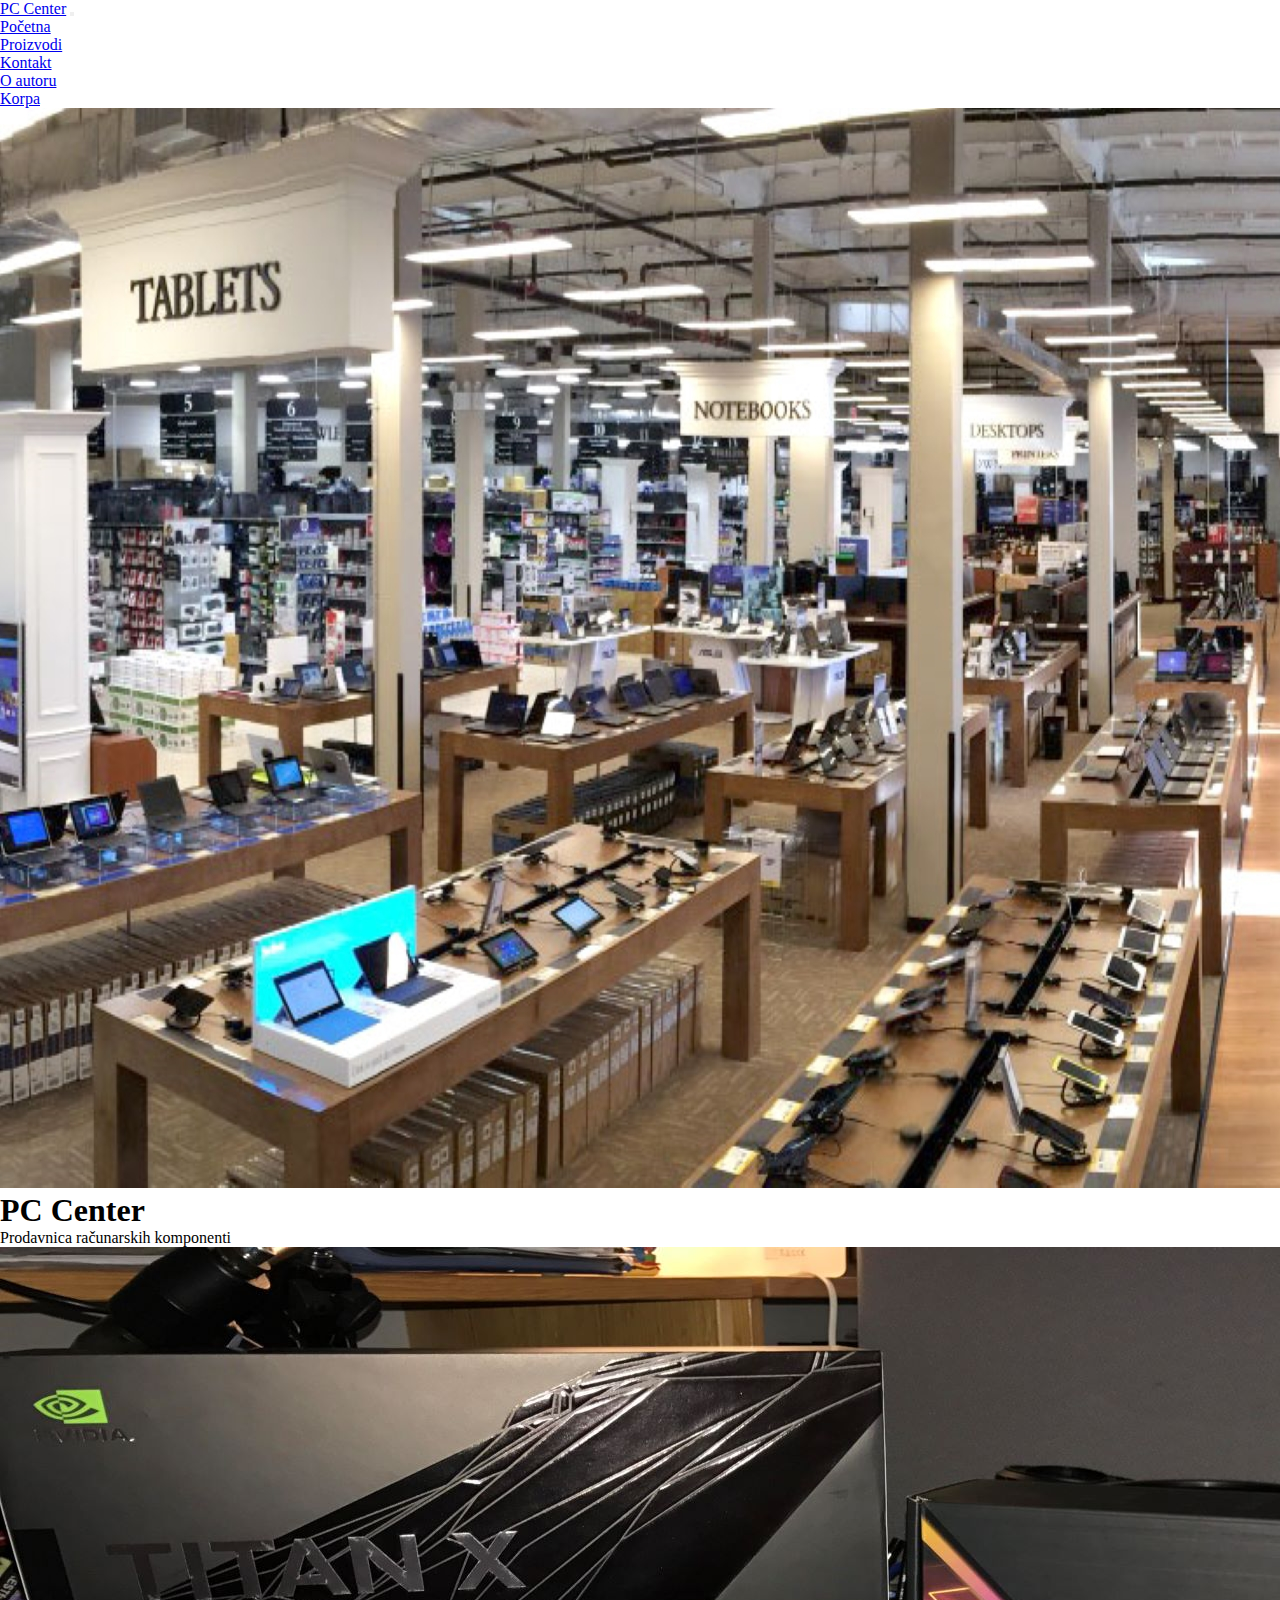
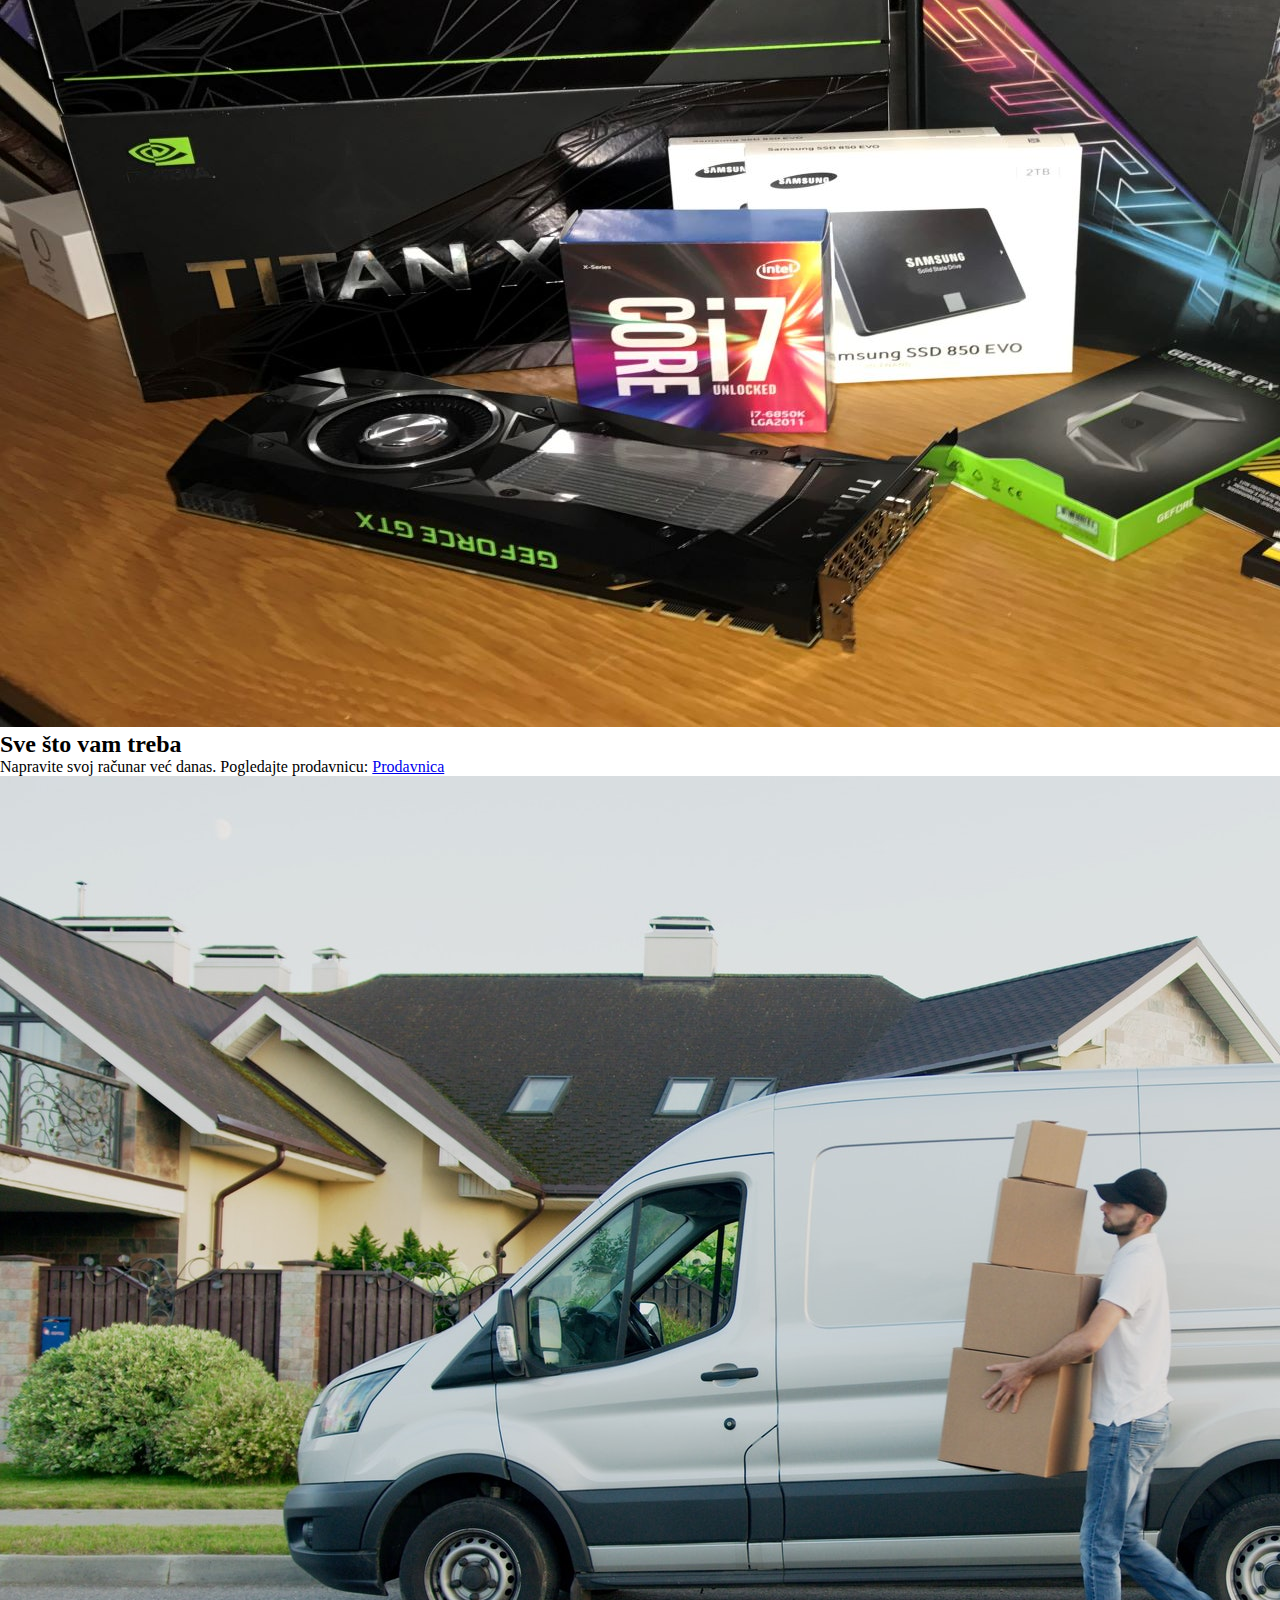
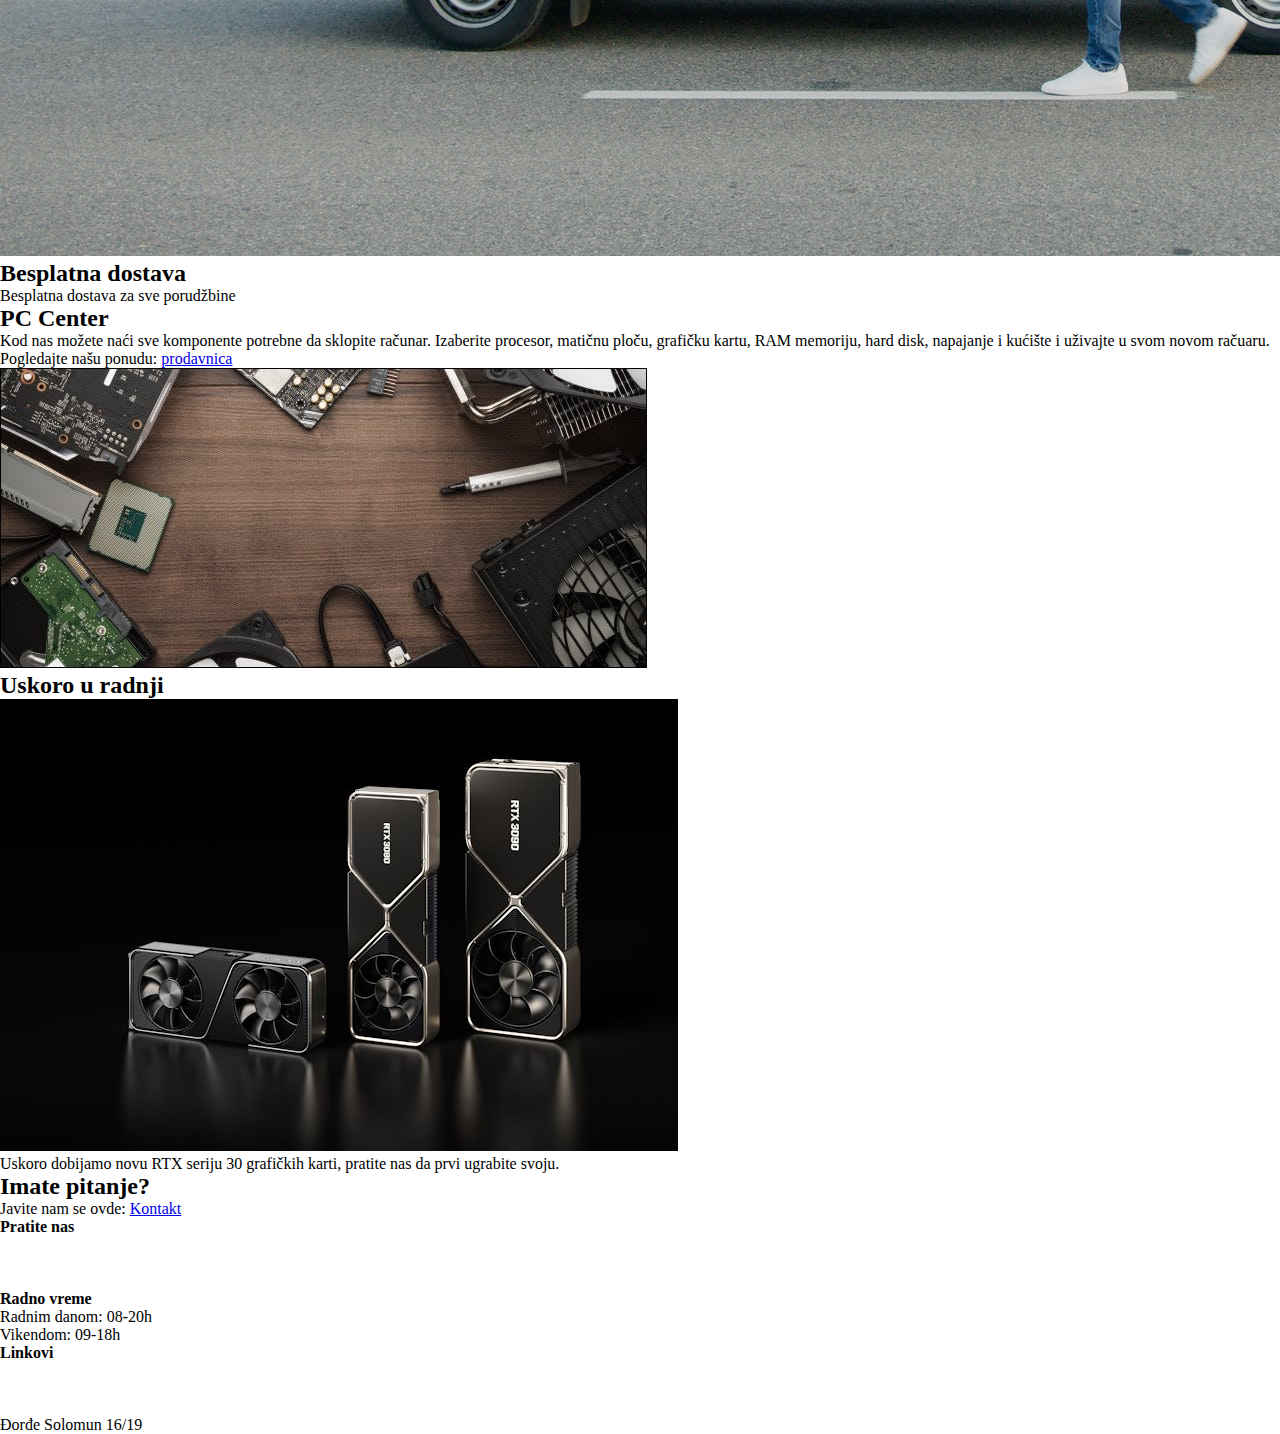
<file: index.html>
<!DOCTYPE html>
<html lang="sr-Latn-CS">
<head>
    <meta charset="UTF-8">
    <meta http-equiv="X-UA-Compatible" content="IE=edge">
    <meta name="viewport" content="width=device-width, initial-scale=1.0">
    <meta name="keywords" content="računar,komponente,pc,center,prodavnica">
    <meta name="description" content="PC Center prodavnica računarskih komponenti. Nađite sve što vam treba da napravite novi ili nadogradite stari računar najkvalitetnijim komponentama po povoljnim cenama.">
    <meta name="author" content="Djordje Solomun">
    <link rel="shortcut icon" href="favicon.ico" type="image/x-icon">
    <link rel="stylesheet" href="https://cdnjs.cloudflare.com/ajax/libs/font-awesome/5.15.2/css/all.min.css" integrity="sha512-HK5fgLBL+xu6dm/Ii3z4xhlSUyZgTT9tuc/hSrtw6uzJOvgRr2a9jyxxT1ely+B+xFAmJKVSTbpM/CuL7qxO8w==" crossorigin="anonymous" />
    <link rel="stylesheet" href="https://cdn.jsdelivr.net/npm/bootstrap@4.5.3/dist/css/bootstrap.min.css" integrity="sha384-TX8t27EcRE3e/ihU7zmQxVncDAy5uIKz4rEkgIXeMed4M0jlfIDPvg6uqKI2xXr2" crossorigin="anonymous">
    <link rel="stylesheet" href="assets/css/style.min.css">
    <title>PC Center | Početna</title>
</head>
<body class="bg-light">
  <nav class="navbar sticky-top navbar-expand-lg navbar-dark bg-dark" id="navigation">
            
  </nav>
  <div class="container mt-3">
    <div id="carouselExampleFade" class="carousel slide carousel-fade" data-ride="carousel">
      <div class="carousel-inner rounded">
        <div class="carousel-item active" data-interval="3000">
          <img src="assets/img/store.jpg" class="d-block w-100" alt="Prodavnica">
          <div class="carousel-caption rounded d-none d-md-block text-body">
            <h1>PC Center</h1>
            <p>Prodavnica računarskih komponenti</p>
          </div>
        </div>
        <div class="carousel-item" data-interval="3000">
          <img src="assets/img/build.jpg" class="d-block w-100" alt="Računarske komponente">
          <div class="carousel-caption rounded d-none d-md-block text-body">
            <h2>Sve što vam treba</h2>
            <p>Napravite svoj računar već danas. Pogledajte prodavnicu: <a href="proizvodi.html" class="btn btn-secondary">Prodavnica</a></p>
          </div>
        </div>
        <div class="carousel-item" data-interval="3000">
          <img src="assets/img/delivery.jpg" class="d-block w-100" alt="Dostava">
          <div class="carousel-caption rounded d-none d-md-block text-body">
            <h2>Besplatna dostava</h2>
            <p>Besplatna dostava za sve porudžbine</p>
          </div>
        </div>
      </div>
    </div>
  </div>
  <div class="container mt-5">
    <h2 class="text-center">PC Center</h2>
    <div class="row mt-3 d-flex align-items-center">
      <div class="col-9 col-md-6 text-center mx-auto">
        <p>Kod nas možete naći sve komponente potrebne da sklopite računar. Izaberite procesor, matičnu ploču, grafičku kartu, RAM memoriju, hard disk, napajanje i kućište i uživajte
          u svom novom račuaru.</p>
          <p>Pogledajte našu ponudu: <a href="proizvodi.html" class="btn btn-outline-secondary">prodavnica</a></p>
      </div>
      <div class="col-9 col-md-6 mx-auto">
        <img src="assets/img/parts.jpg" alt="Komponente na stolu" class="w-100 rounded">
      </div>
    </div>
  </div>
  <div class="container mt-5">
    <h2 class="text-center">Uskoro u radnji</h2>
    <div class="row  mt-3 d-flex align-items-center">
      
      <div class="col-9 col-md-6 mb-3 m-md-0 mx-auto">
        <img src="assets/img/rtx30.jpg" alt="RTX serija 30" class="w-100 rounded">
      </div>
      <div class="col-9 col-md-6 text-center mx-auto">
        Uskoro dobijamo novu RTX seriju 30 grafičkih karti, pratite nas da prvi ugrabite svoju.
      </div>
    </div>
    
  </div>
  <div class="container mt-5">
    <h2 class="text-center">Imate pitanje?</h2>
    <p class="text-center">Javite nam se ovde: <a href="kontakt.html" class="btn btn-outline-secondary">Kontakt</a></p>
  </div>
  <footer>
    <div class="container-fluid p-md-3 bg-dark text-light">
      <div class="container">
        <div class="row text-center">
          <div class="col-12 col-md-4 mb-3 mt-2 m-md-0">
            <h4>Pratite nas</h4>
            <ul>
              <li><a href="https://www.facebook.com" target="blank"><i class="fab fa-facebook-f"></i> Facebook</a></li>
              <li><a href="https://www.instagram.com" target="blank"><i class="fab fa-instagram"></i> Instagram</a></li>
              <li><a href="https://www.youtube.com" target="blank"><i class="fab fa-youtube"></i> YouTube</a></li>
            </ul>
          </div>
          <div class="col-12 col-md-4 mb-3 m-md-0">
            <h4>Radno vreme</h4>
            <p><i class="fas fa-clock"></i> Radnim danom: 08-20h</p>
            <p><i class="fas fa-clock"></i> Vikendom: 09-18h</p>
          </div>
          <div class="col-12 col-md-4">
            <h4>Linkovi</h4>
            <ul>
              <li><a href="dokumentacija.pdf" target="blank"><i class="fas fa-sitemap"></i> Dokumentacija</a></li>
              <li><a href="sitemap.xml" target="blank"><i class="far fa-file-pdf"></i> Sitemap</a></li>
              <li><a href="assets/js/main.js" target="blank"><i class="far fa-file-code"></i> Main.js</a></li>
              <li>Đorđe Solomun 16/19</li>
            </ul>
          </div>
        </div>
      </div>
    </div>
  </footer>
    <script src="https://code.jquery.com/jquery-3.5.1.min.js" integrity="sha256-9/aliU8dGd2tb6OSsuzixeV4y/faTqgFtohetphbbj0=" crossorigin="anonymous"></script>
    <script src="https://cdn.jsdelivr.net/npm/bootstrap@4.5.3/dist/js/bootstrap.bundle.min.js" integrity="sha384-ho+j7jyWK8fNQe+A12Hb8AhRq26LrZ/JpcUGGOn+Y7RsweNrtN/tE3MoK7ZeZDyx" crossorigin="anonymous"></script>
    <script src="assets/js/main.min.js"></script>
</body>
</html>
</file>
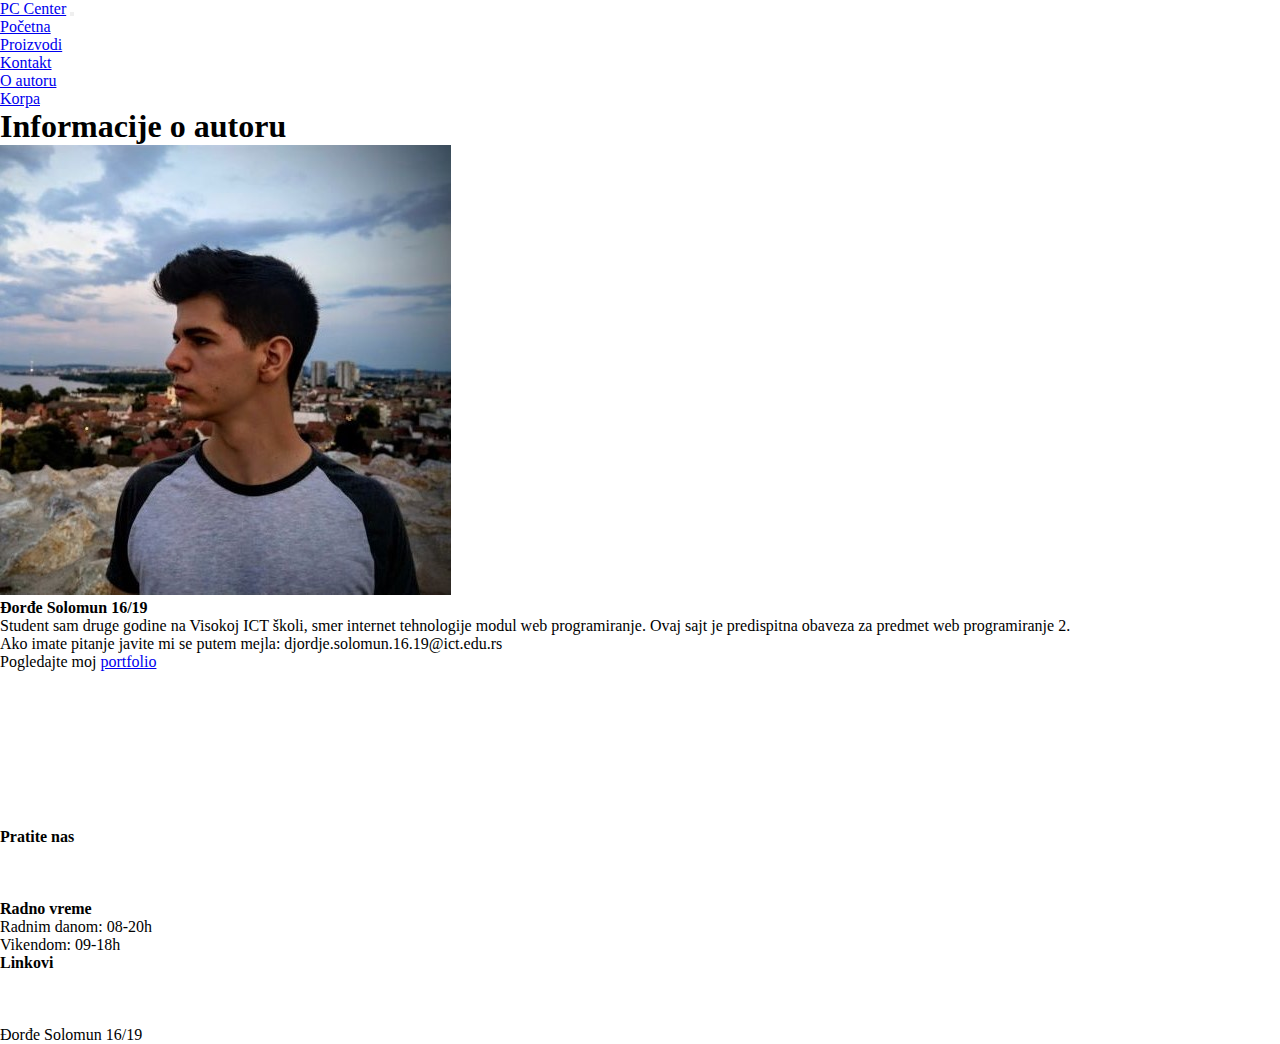
<file: autor.html>
<!DOCTYPE html>
<html lang="sr-Latn-CS">
<head>
    <meta charset="UTF-8">
    <meta http-equiv="X-UA-Compatible" content="IE=edge">
    <meta name="viewport" content="width=device-width, initial-scale=1.0">
    <meta name="viewport" content="width=device-width, initial-scale=1.0">
    <meta name="keywords" content="pc,center,autor">
    <meta name="description" content="Informacije o autoru sajta PC Center prodavnice.">
    <meta name="author" content="Djordje Solomun">
    <link rel="shortcut icon" href="favicon.ico" type="image/x-icon">
    <link rel="stylesheet" href="https://cdnjs.cloudflare.com/ajax/libs/font-awesome/5.15.2/css/all.min.css" integrity="sha512-HK5fgLBL+xu6dm/Ii3z4xhlSUyZgTT9tuc/hSrtw6uzJOvgRr2a9jyxxT1ely+B+xFAmJKVSTbpM/CuL7qxO8w==" crossorigin="anonymous" />
    <link rel="stylesheet" href="https://cdn.jsdelivr.net/npm/bootstrap@4.5.3/dist/css/bootstrap.min.css" integrity="sha384-TX8t27EcRE3e/ihU7zmQxVncDAy5uIKz4rEkgIXeMed4M0jlfIDPvg6uqKI2xXr2" crossorigin="anonymous">
    <link rel="stylesheet" href="assets/css/style.min.css">
    <title>Pc Center | Autor</title>
</head>
<body>
    <nav class="navbar sticky-top navbar-expand-lg navbar-dark bg-dark" id="navigation">
        
    </nav>
    <div id="prostor">
      <h1 class="text-center mt-3">Informacije o autoru</h1>
      <div class="container mx-auto mt-5 row">
        <div class="col-11 col-md-5 p-4">
          <img src="assets/img/autor.jpg" alt="Autor sajta Đorđe Solomun" class="img-fluid"/>
        </div>
        <div class="col-12 col-md-7 p-5">
          <h4>Đorđe Solomun 16/19</h4>
          <p>Student sam druge godine na Visokoj ICT školi, smer internet tehnologije modul web programiranje. Ovaj sajt je predispitna obaveza za predmet web programiranje 2.</p>
          <p>Ako imate pitanje javite mi se putem mejla: djordje&#46;solomun&#46;16&#46;19&#64;ict&#46;edu&#46;rs</p>
          <p>Pogledajte moj <a href="https://djotaa.github.io/WebPortfolio/" target="blank">portfolio</a></p>
        </div>
      </div>
    </div>
    <footer>
      <div class="container-fluid p-md-3 bg-dark text-light">
        <div class="container">
          <div class="row text-center">
            <div class="col-12 col-md-4 mb-3 mt-2 m-md-0">
              <h4>Pratite nas</h4>
              <ul>
                <li><a href="https://www.facebook.com" target="blank"><i class="fab fa-facebook-f"></i> Facebook</a></li>
                <li><a href="https://www.instagram.com" target="blank"><i class="fab fa-instagram"></i> Instagram</a></li>
                <li><a href="https://www.youtube.com" target="blank"><i class="fab fa-youtube"></i> YouTube</a></li>
              </ul>
            </div>
            <div class="col-12 col-md-4 mb-3 m-md-0">
              <h4>Radno vreme</h4>
              <p><i class="fas fa-clock"></i> Radnim danom: 08-20h</p>
              <p><i class="fas fa-clock"></i> Vikendom: 09-18h</p>
            </div>
            <div class="col-12 col-md-4">
              <h4>Linkovi</h4>
              <ul>
                <li><a href="dokumentacija.pdf" target="blank"><i class="fas fa-sitemap"></i> Dokumentacija</a></li>
                <li><a href="sitemap.xml" target="blank"><i class="far fa-file-pdf"></i> Sitemap</a></li>
                <li><a href="assets/js/main.js" target="blank"><i class="far fa-file-code"></i> Main.js</a></li>
                <li>Đorđe Solomun 16/19</li>
              </ul>
            </div>
          </div>
        </div>
      </div>
    </footer>
    <script src="https://code.jquery.com/jquery-3.5.1.min.js" integrity="sha256-9/aliU8dGd2tb6OSsuzixeV4y/faTqgFtohetphbbj0=" crossorigin="anonymous"></script>
    <script src="https://cdn.jsdelivr.net/npm/bootstrap@4.5.3/dist/js/bootstrap.bundle.min.js" integrity="sha384-ho+j7jyWK8fNQe+A12Hb8AhRq26LrZ/JpcUGGOn+Y7RsweNrtN/tE3MoK7ZeZDyx" crossorigin="anonymous"></script>
    <script src="assets/js/main.min.js"></script>
</body>
</html>
</file>
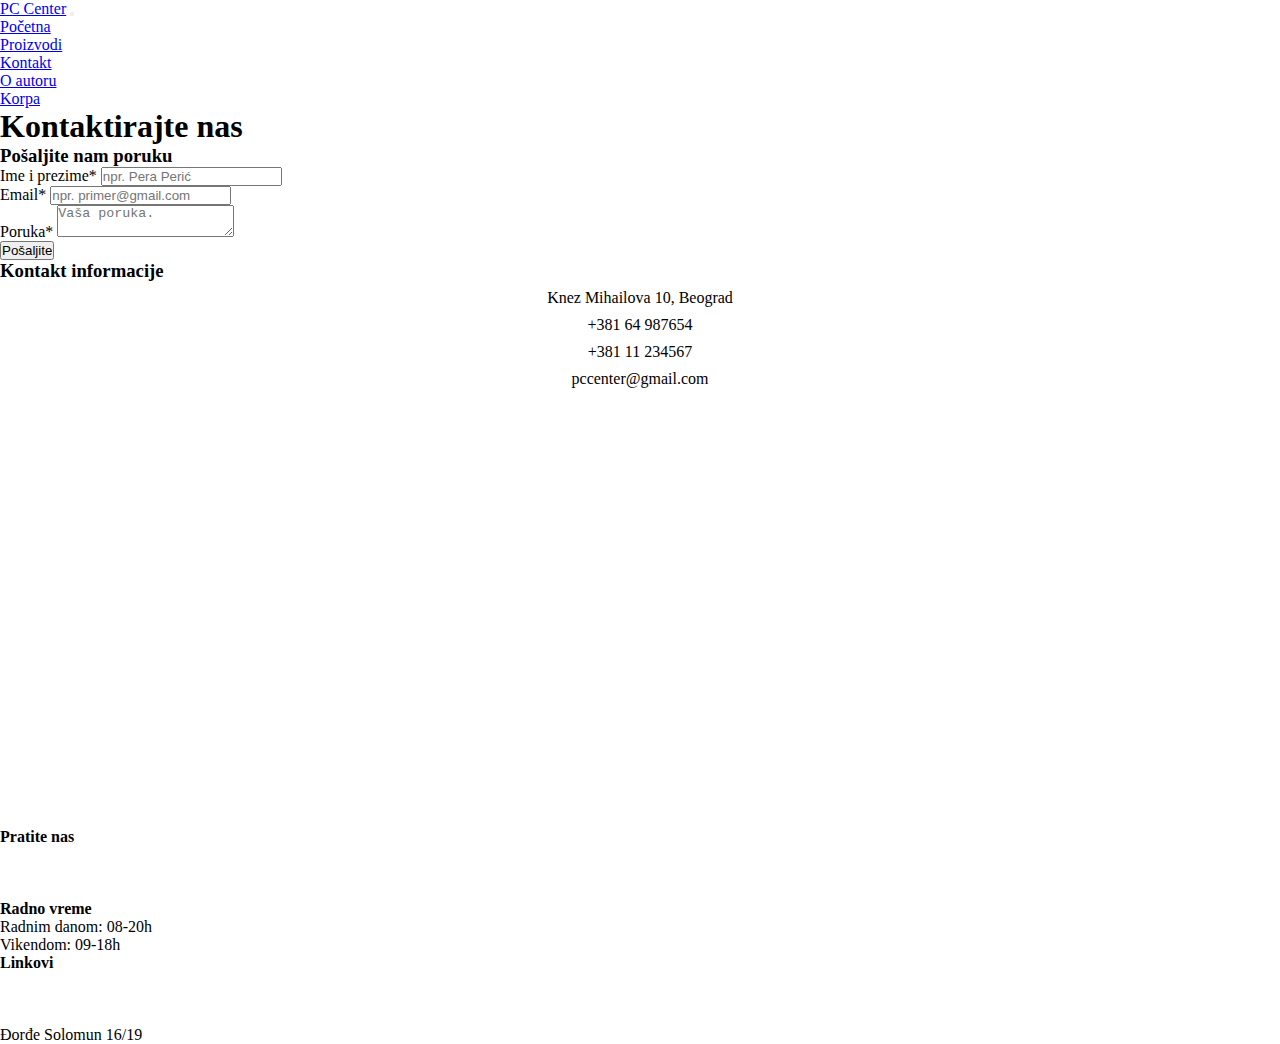
<file: kontakt.html>
<!DOCTYPE html>
<html lang="sr-Latn-CS">
<head>
    <meta charset="UTF-8">
    <meta http-equiv="X-UA-Compatible" content="IE=edge">
    <meta name="viewport" content="width=device-width, initial-scale=1.0">
    <meta name="viewport" content="width=device-width, initial-scale=1.0">
    <meta name="keywords" content="konakt,pc,center">
    <meta name="description" content="Kontakt informacije prodavnice PC Center.">
    <meta name="author" content="Djordje Solomun">
    <link rel="shortcut icon" href="favicon.ico" type="image/x-icon">
    <link rel="stylesheet" href="https://cdnjs.cloudflare.com/ajax/libs/font-awesome/5.15.2/css/all.min.css" integrity="sha512-HK5fgLBL+xu6dm/Ii3z4xhlSUyZgTT9tuc/hSrtw6uzJOvgRr2a9jyxxT1ely+B+xFAmJKVSTbpM/CuL7qxO8w==" crossorigin="anonymous" />
    <link rel="stylesheet" href="https://cdn.jsdelivr.net/npm/bootstrap@4.5.3/dist/css/bootstrap.min.css" integrity="sha384-TX8t27EcRE3e/ihU7zmQxVncDAy5uIKz4rEkgIXeMed4M0jlfIDPvg6uqKI2xXr2" crossorigin="anonymous">
    <link rel="stylesheet" href="assets/css/style.min.css">
    <title>PC Center | Kontakt</title>
</head>
<body>
    <nav class="navbar sticky-top navbar-expand-lg navbar-dark bg-dark" id="navigation">
        
    </nav>
    <div id="prostor">
      <h1 class="text-center my-5">Kontaktirajte nas</h1>
      <div class="container mx-auto row">
      <div class="col-12 col-md-6 mb-2 p-3">
        <h3 class="text-center">Pošaljite nam poruku</h3>
        <form method="post" id="con-form" name="conForm">
          <div class="row">
              <div class="form-group col-12">
                  <label for="tbIme">Ime i prezime*</label>
                  <input type="text" class="form-control" name="imeFuter" id="tbImeFuter "placeholder="npr. Pera Perić"/>
                  <p class="greska text-danger"></p>    
              </div>
              <div class="form-group col-12">
                  <label for="tbMejlFuter">Email*</label>
                  <input class="form-control" type="email" name="mejlFuter" id="tbMejlFuter" placeholder="npr. primer@gmail.com"/>
                  <p class="greska text-danger"></p>    
              </div>
              <div class="form-group col-12">
                  <label for="textPoruka">Poruka*</label>
                  <textarea name="poruka" id="textPoruka" class="form-control" placeholder="Vaša poruka."></textarea>
                  <p class="greska text-danger"></p>
              </div>
              <div class="form-group col">
                  <input type="submit" value="Pošaljite" name="submitFuter" id="btnSubmitFuter" class="btn btn-outline-secondary d-block mx-auto"/>
                  <p class="uspeh text-primary"></p>
              </div>
          </div>
        </form>
      </div>
      <div class="col-12 col-md-6 p-3">
        <h3 class="text-center">Kontakt informacije</h3>
        <ul id="kontakt">
          <li class="my-4"><i class="fas fa-map-marker-alt mr-3"></i>Knez Mihailova 10, Beograd</li>
          <li class="my-4"><i class="fas fa-phone mr-3"></i>+381 64 987654</li>
          <li class="my-4"><i class="fas fa-phone mr-3"></i>+381 11 234567</li>
          <li class="my-4"><i class="far fa-envelope mr-3"></i>pccenter&#64;gmail&#46;com</li>
        </ul>
      </div>  
      </div>
    </div>
    <footer>
      <div class="container-fluid p-md-3 bg-dark text-light">
        <div class="container">
          <div class="row text-center">
            <div class="col-12 col-md-4 mb-3 mt-2 m-md-0">
              <h4>Pratite nas</h4>
              <ul>
                <li><a href="https://www.facebook.com" target="blank"><i class="fab fa-facebook-f"></i> Facebook</a></li>
                <li><a href="https://www.instagram.com" target="blank"><i class="fab fa-instagram"></i> Instagram</a></li>
                <li><a href="https://www.youtube.com" target="blank"><i class="fab fa-youtube"></i> YouTube</a></li>
              </ul>
            </div>
            <div class="col-12 col-md-4 mb-3 m-md-0">
              <h4>Radno vreme</h4>
              <p><i class="fas fa-clock"></i> Radnim danom: 08-20h</p>
              <p><i class="fas fa-clock"></i> Vikendom: 09-18h</p>
            </div>
            <div class="col-12 col-md-4">
              <h4>Linkovi</h4>
              <ul>
                <li><a href="dokumentacija.pdf" target="blank"><i class="fas fa-sitemap"></i> Dokumentacija</a></li>
                <li><a href="sitemap.xml" target="blank"><i class="far fa-file-pdf"></i> Sitemap</a></li>
                <li><a href="assets/js/main.js" target="blank"><i class="far fa-file-code"></i> Main.js</a></li>
                <li>Đorđe Solomun 16/19</li>
              </ul>
            </div>
          </div>
        </div>
      </div>
    </footer>
    <script src="https://code.jquery.com/jquery-3.5.1.min.js" integrity="sha256-9/aliU8dGd2tb6OSsuzixeV4y/faTqgFtohetphbbj0=" crossorigin="anonymous"></script>
    <script src="https://cdn.jsdelivr.net/npm/bootstrap@4.5.3/dist/js/bootstrap.bundle.min.js" integrity="sha384-ho+j7jyWK8fNQe+A12Hb8AhRq26LrZ/JpcUGGOn+Y7RsweNrtN/tE3MoK7ZeZDyx" crossorigin="anonymous"></script>
    <script src="assets/js/main.min.js"></script>
</body>
</html>
</file>
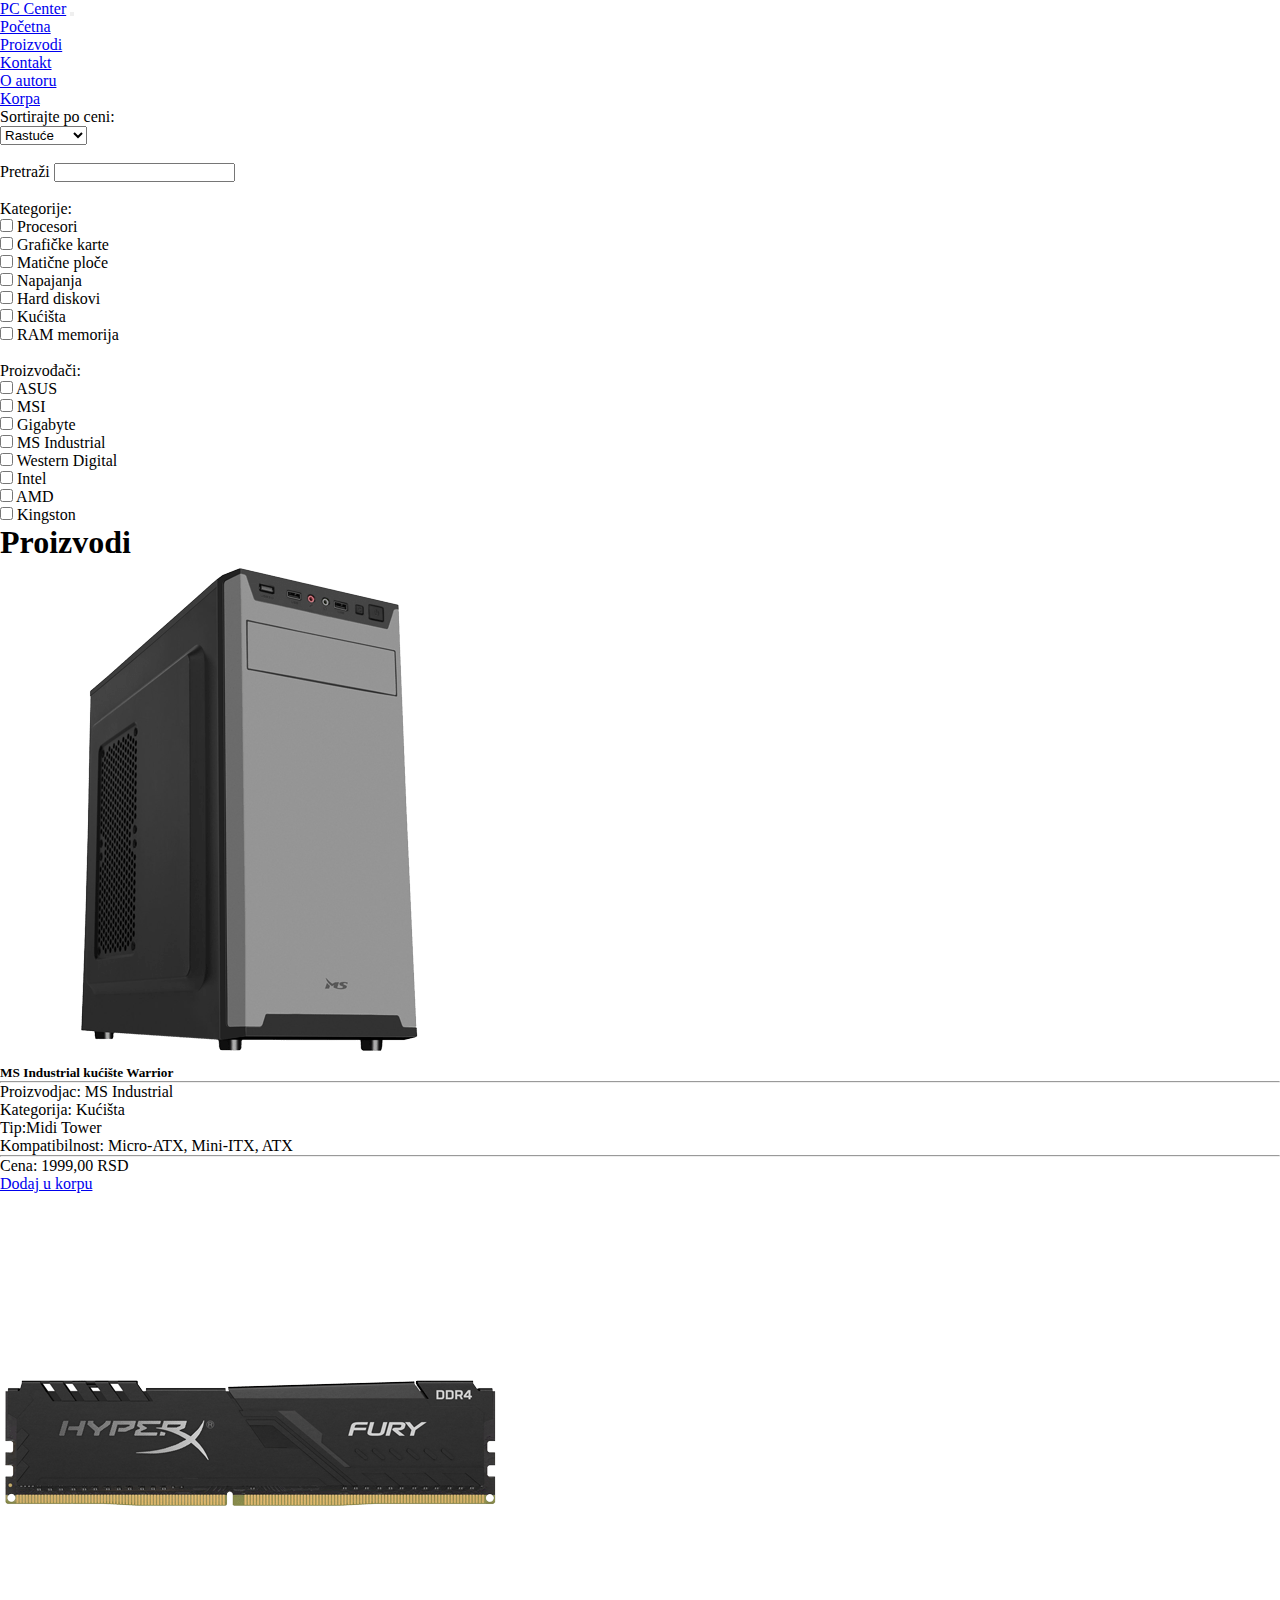
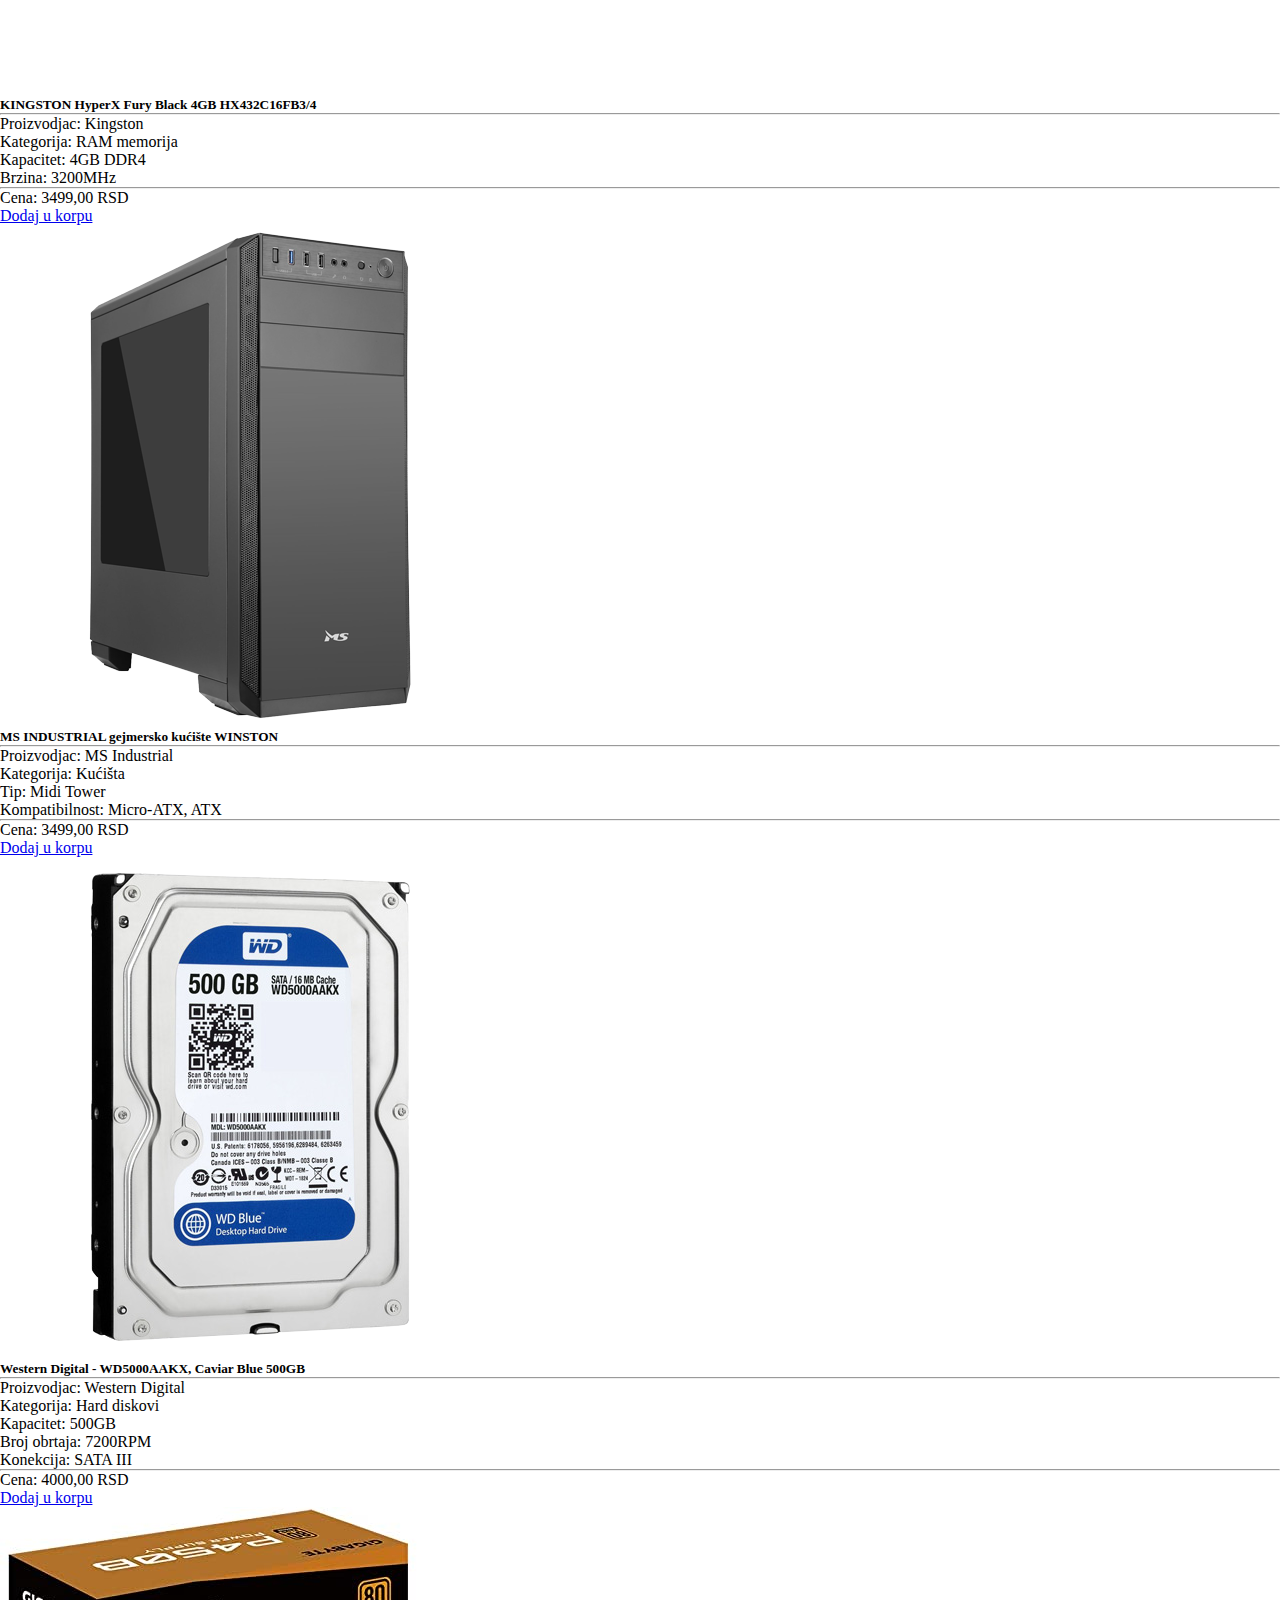
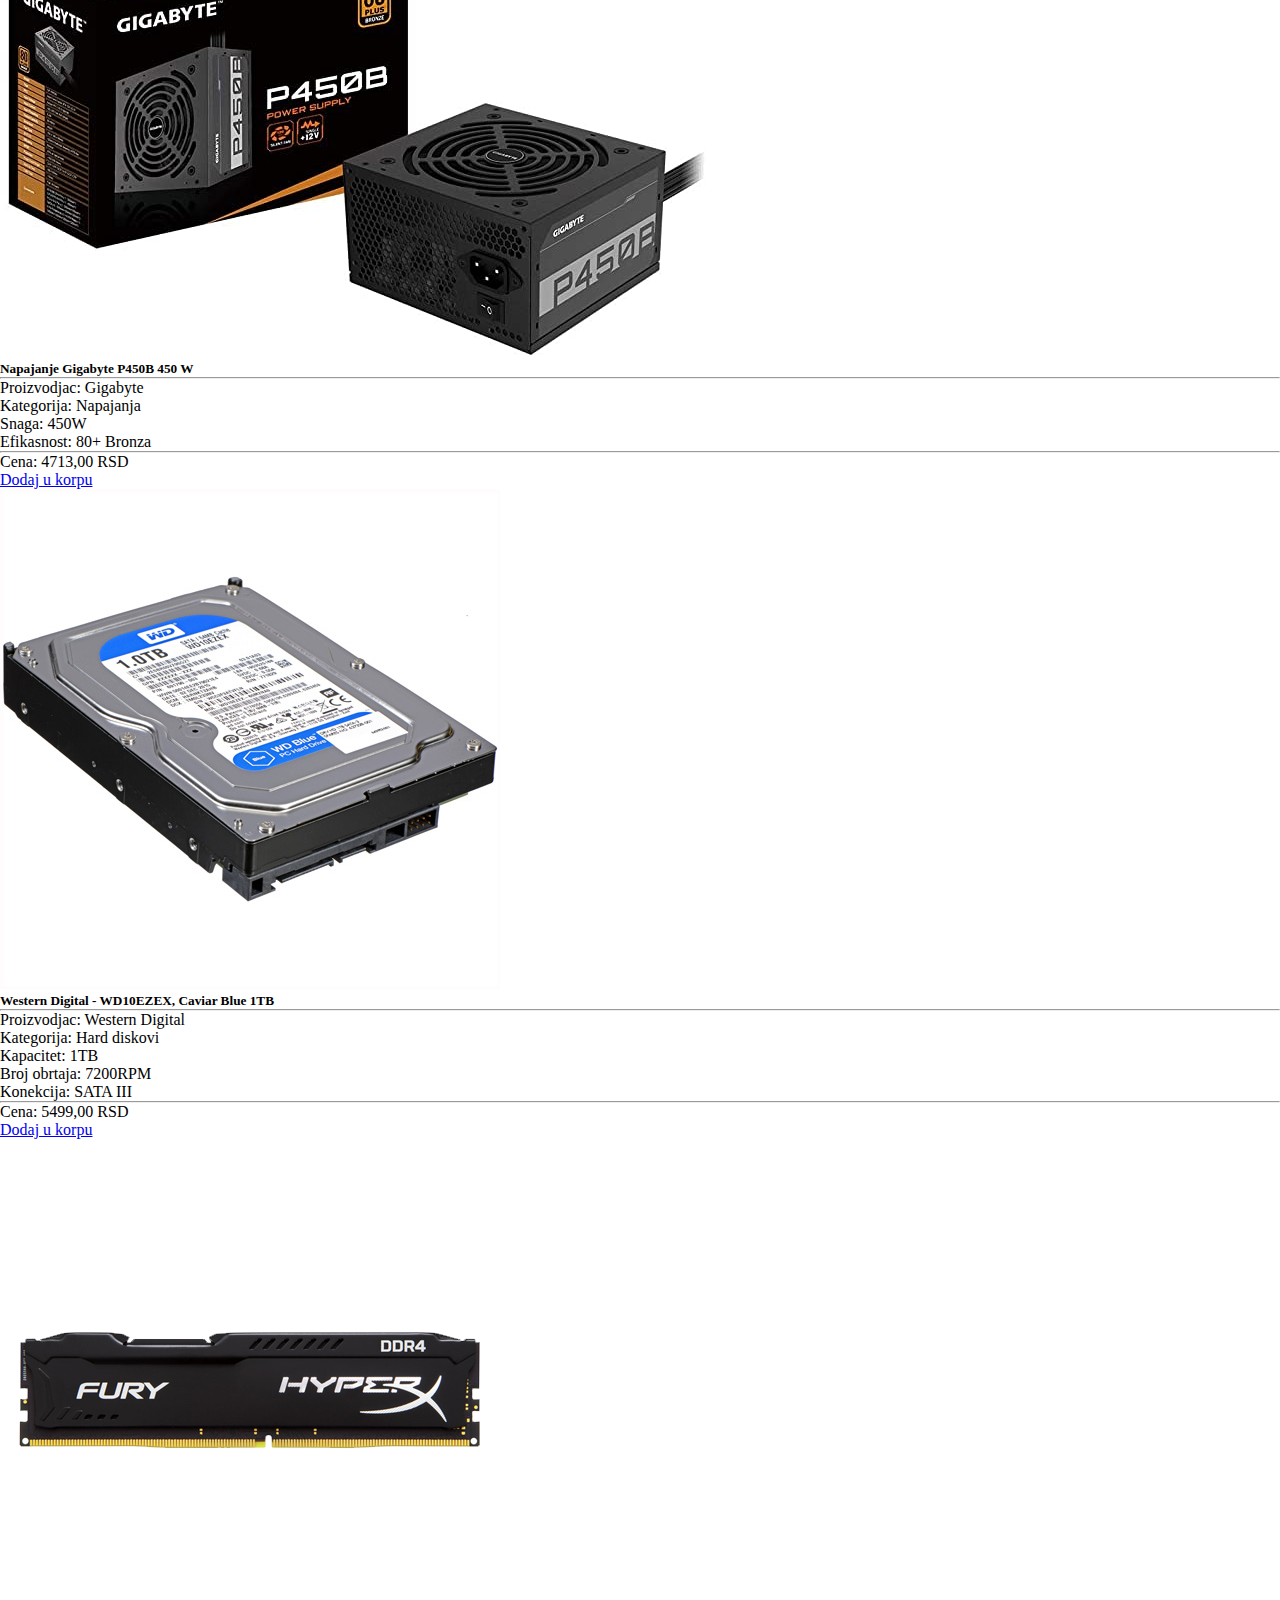
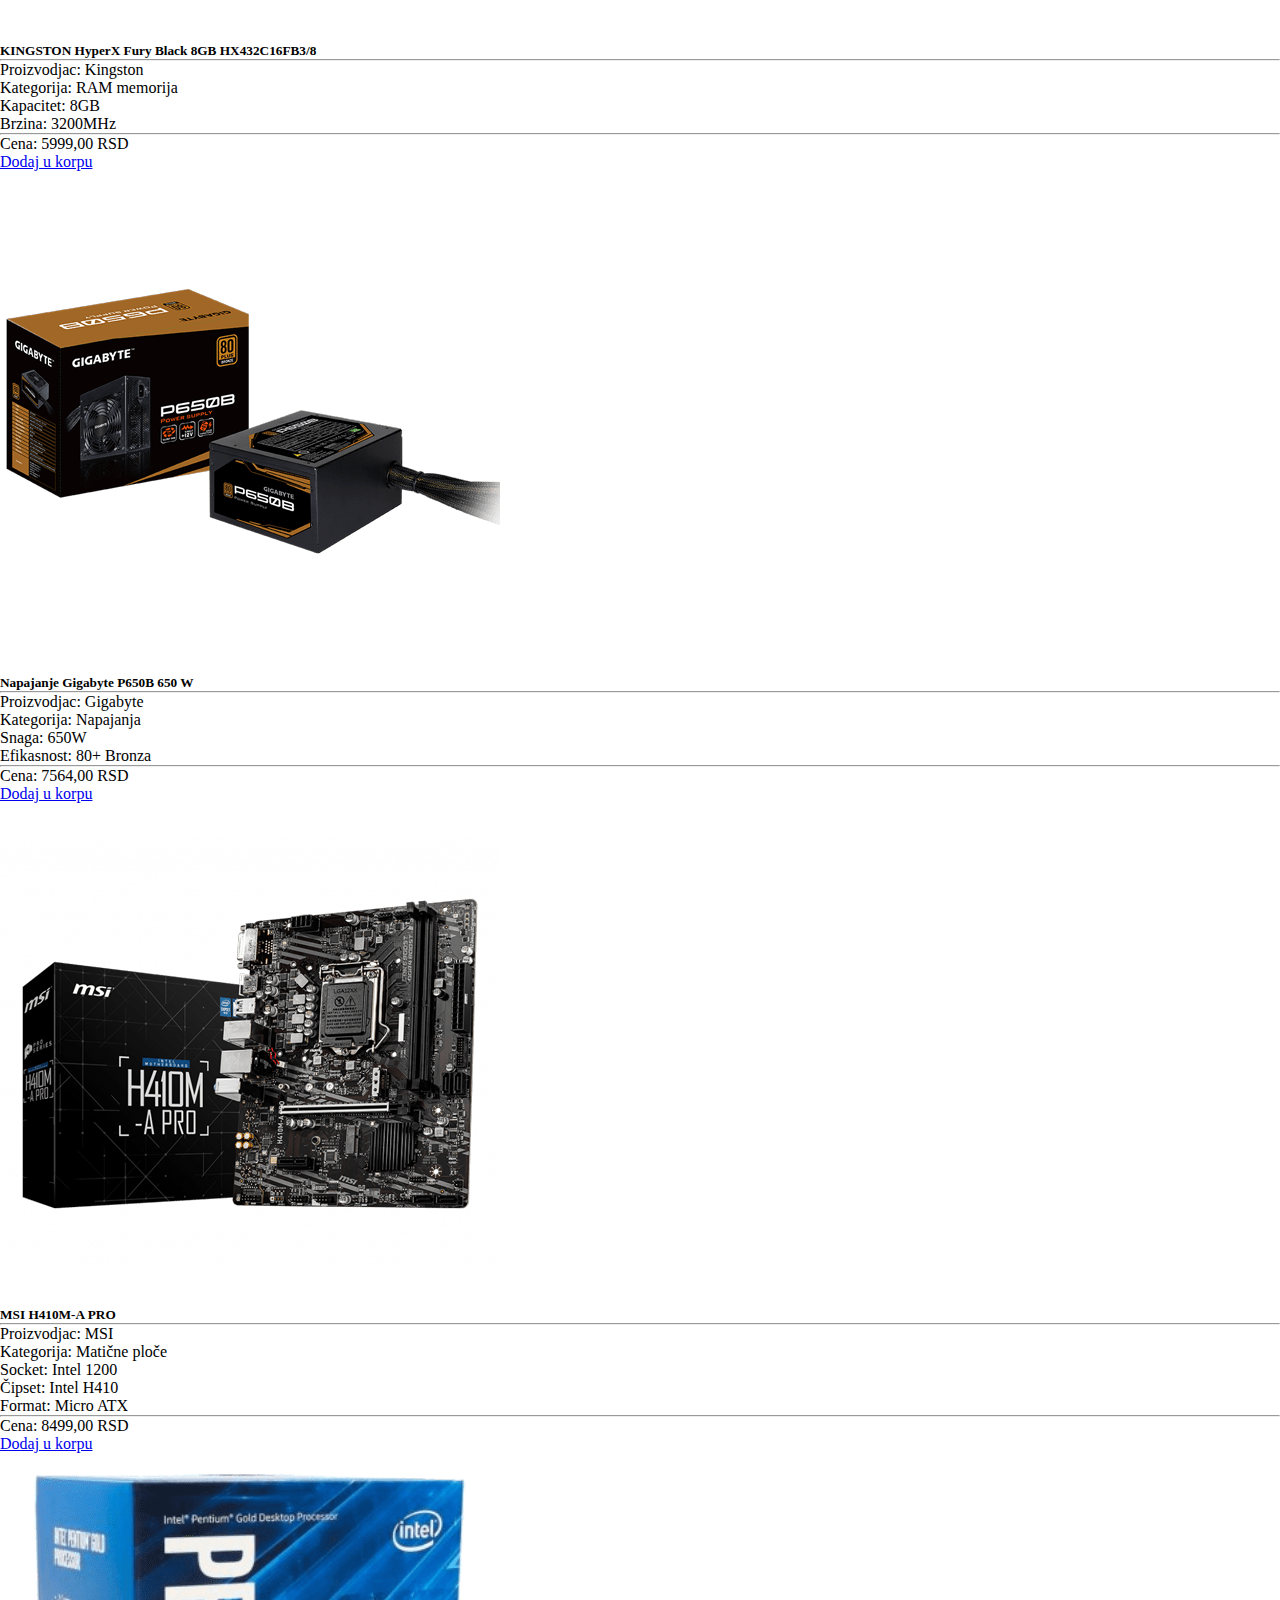
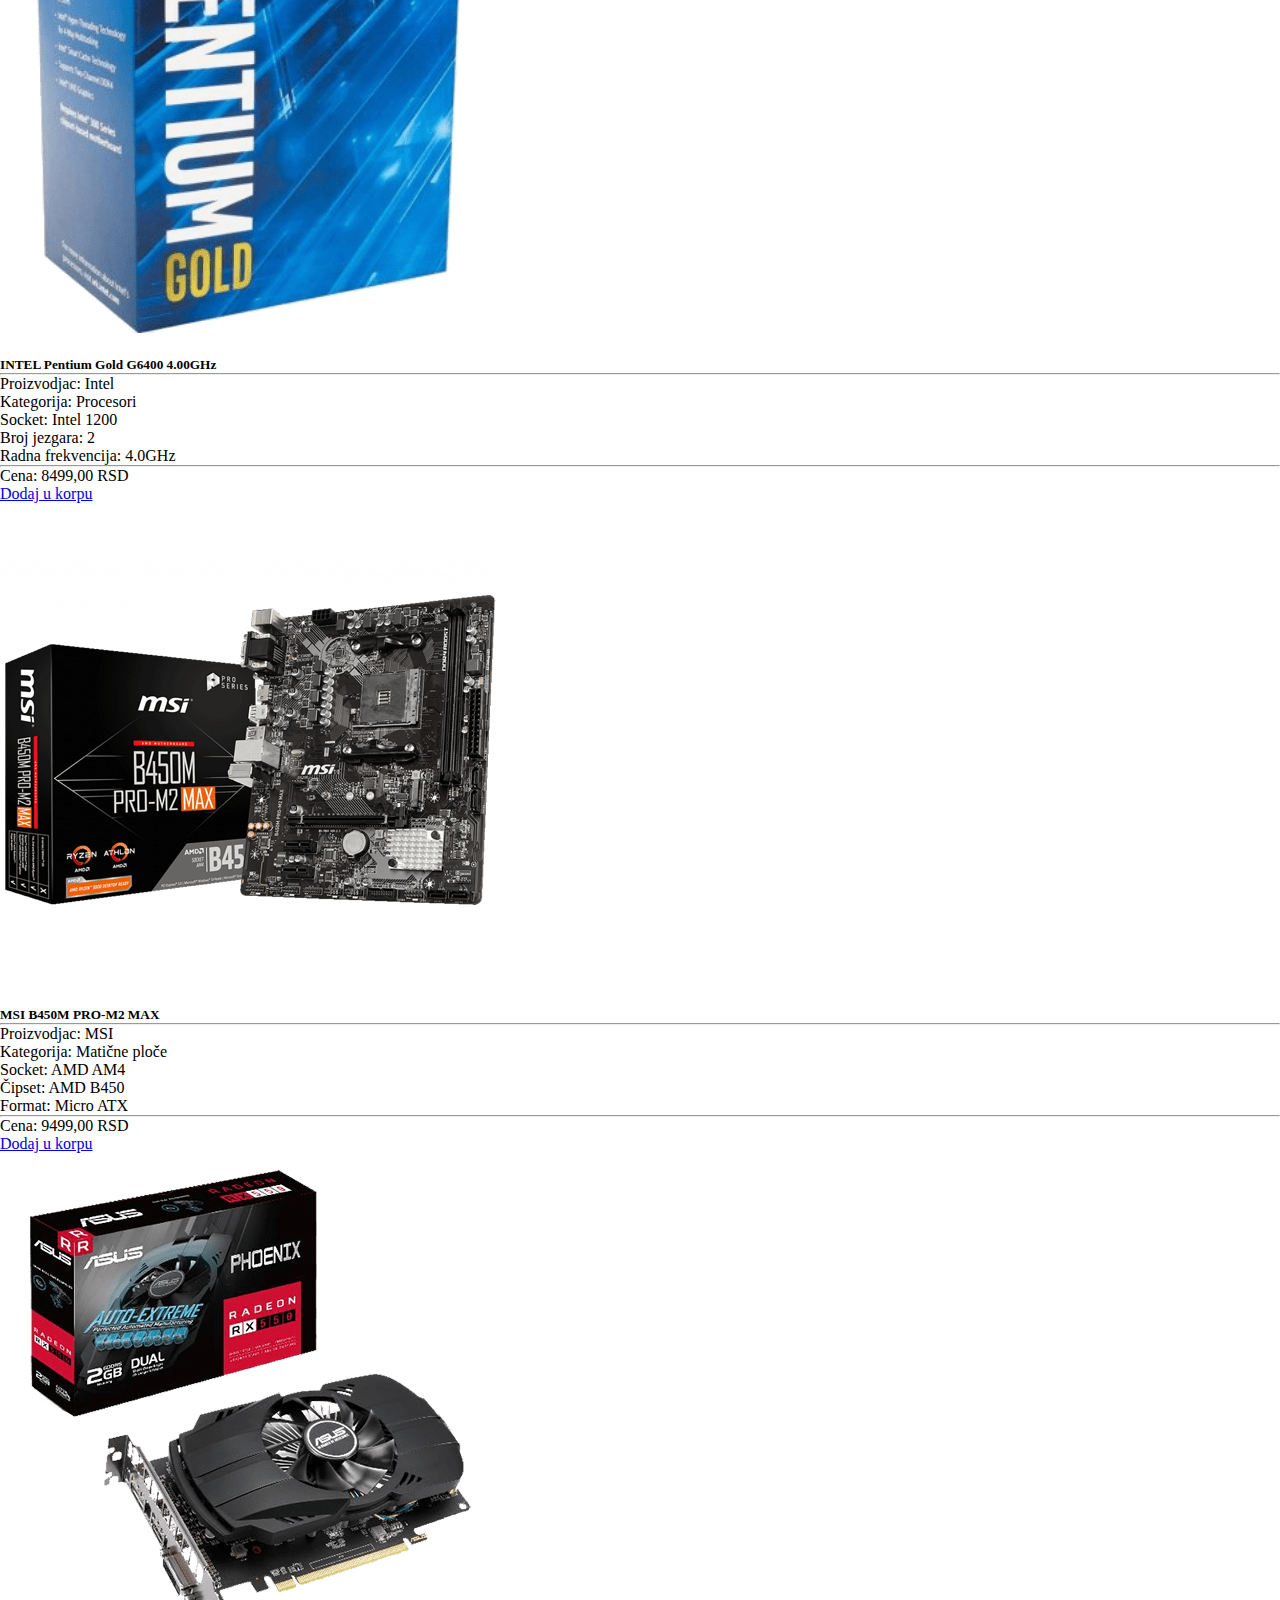
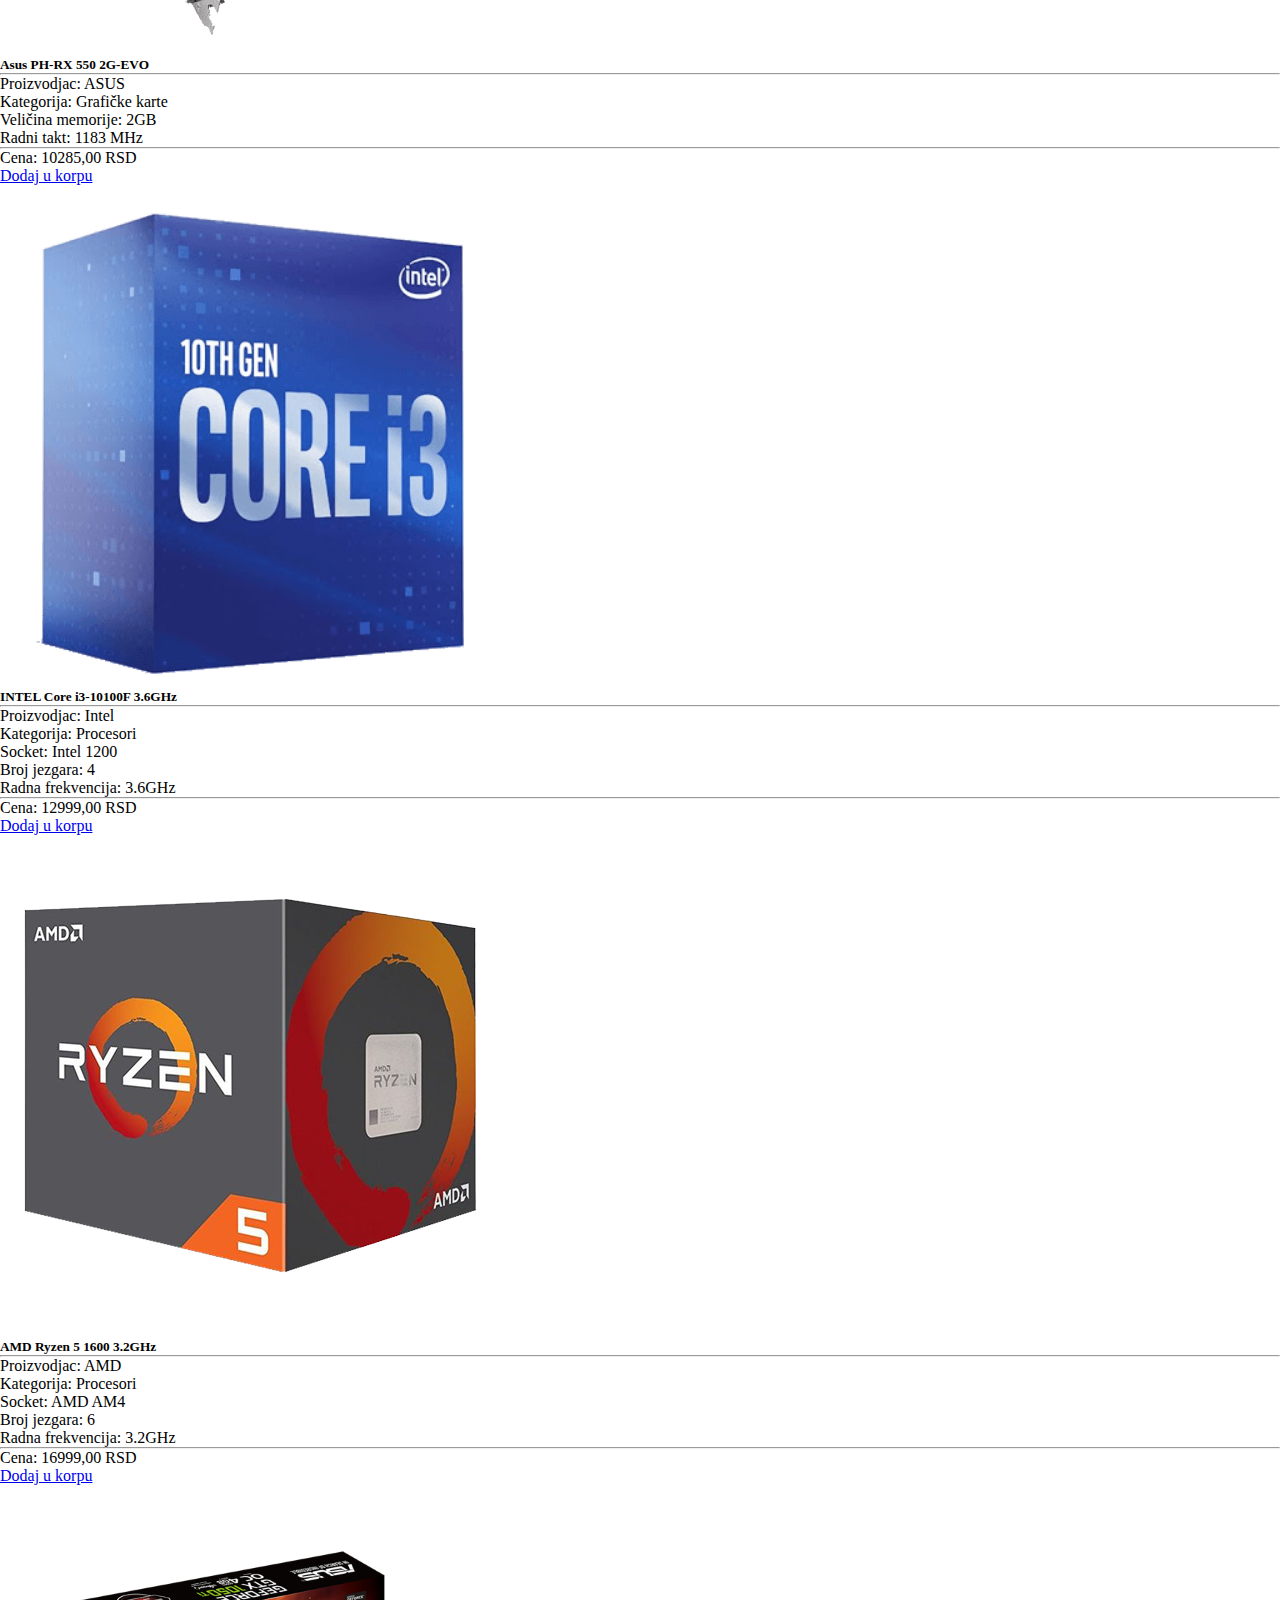
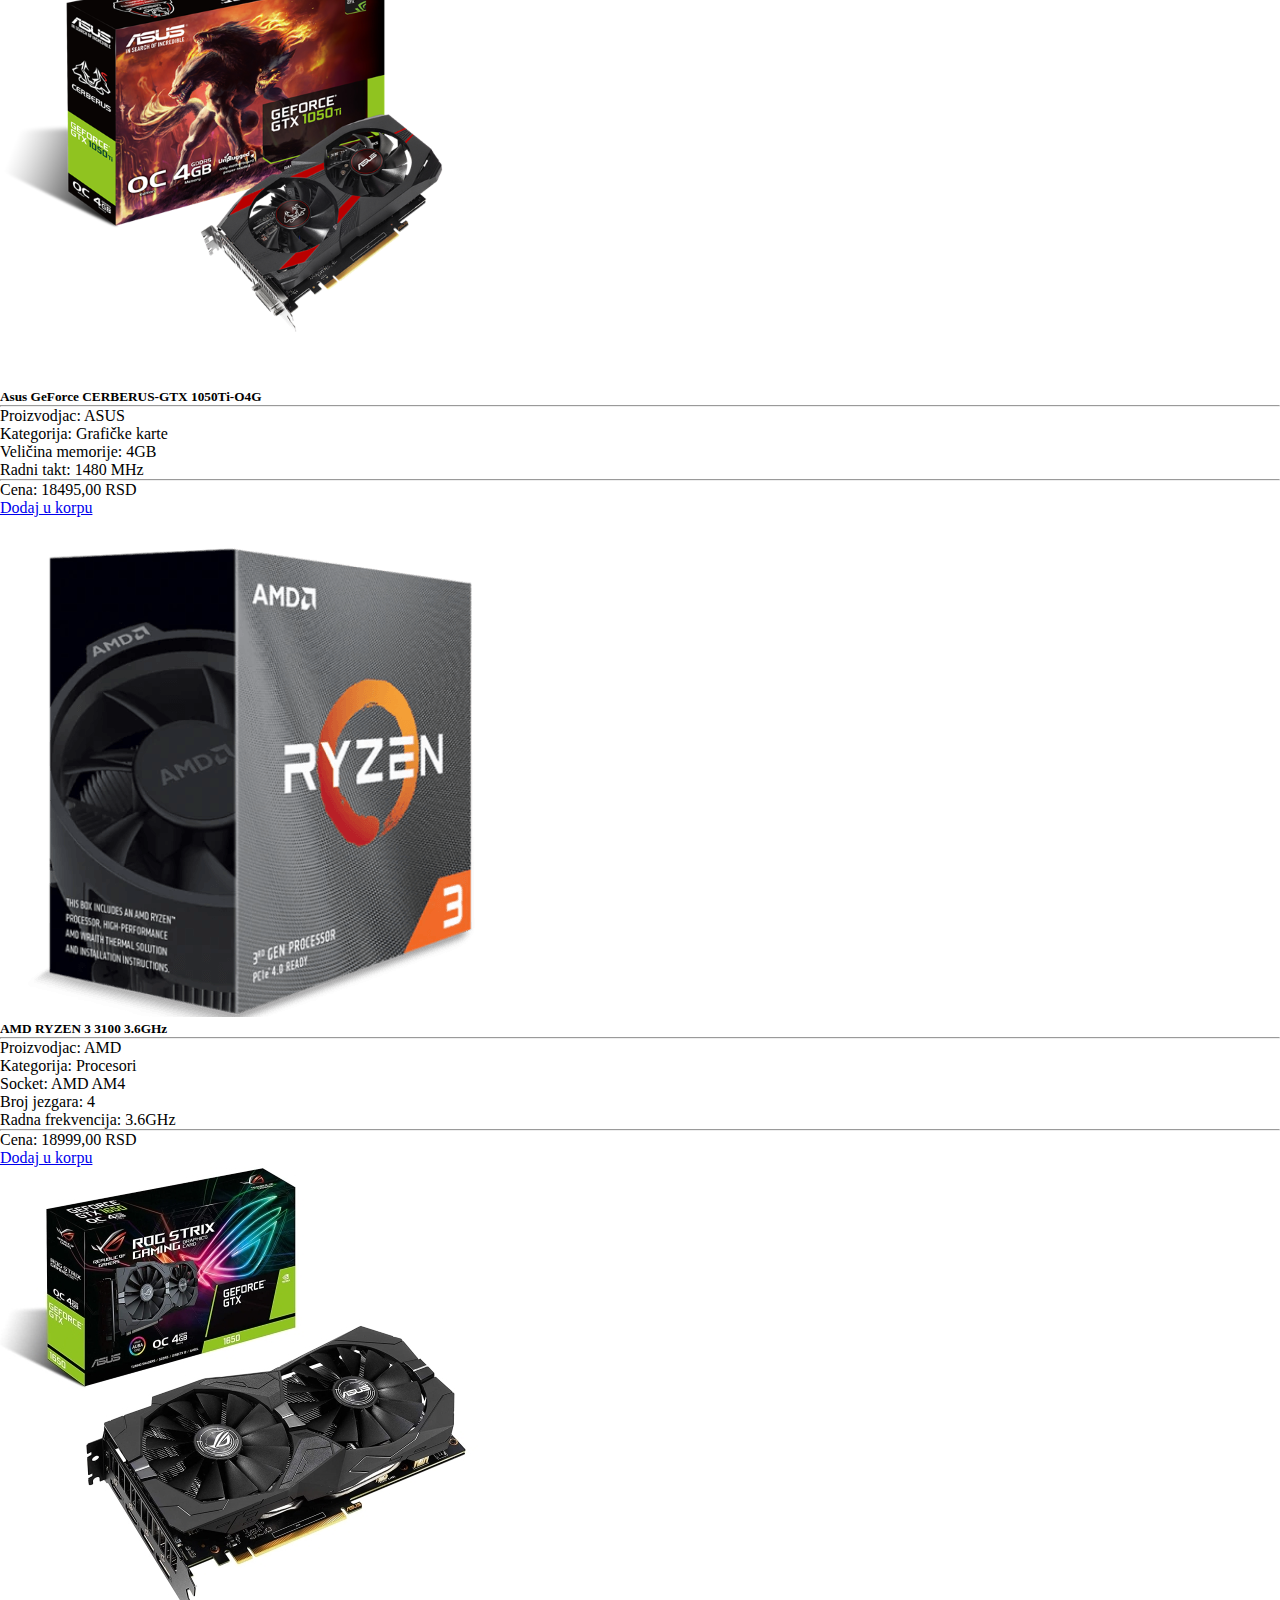
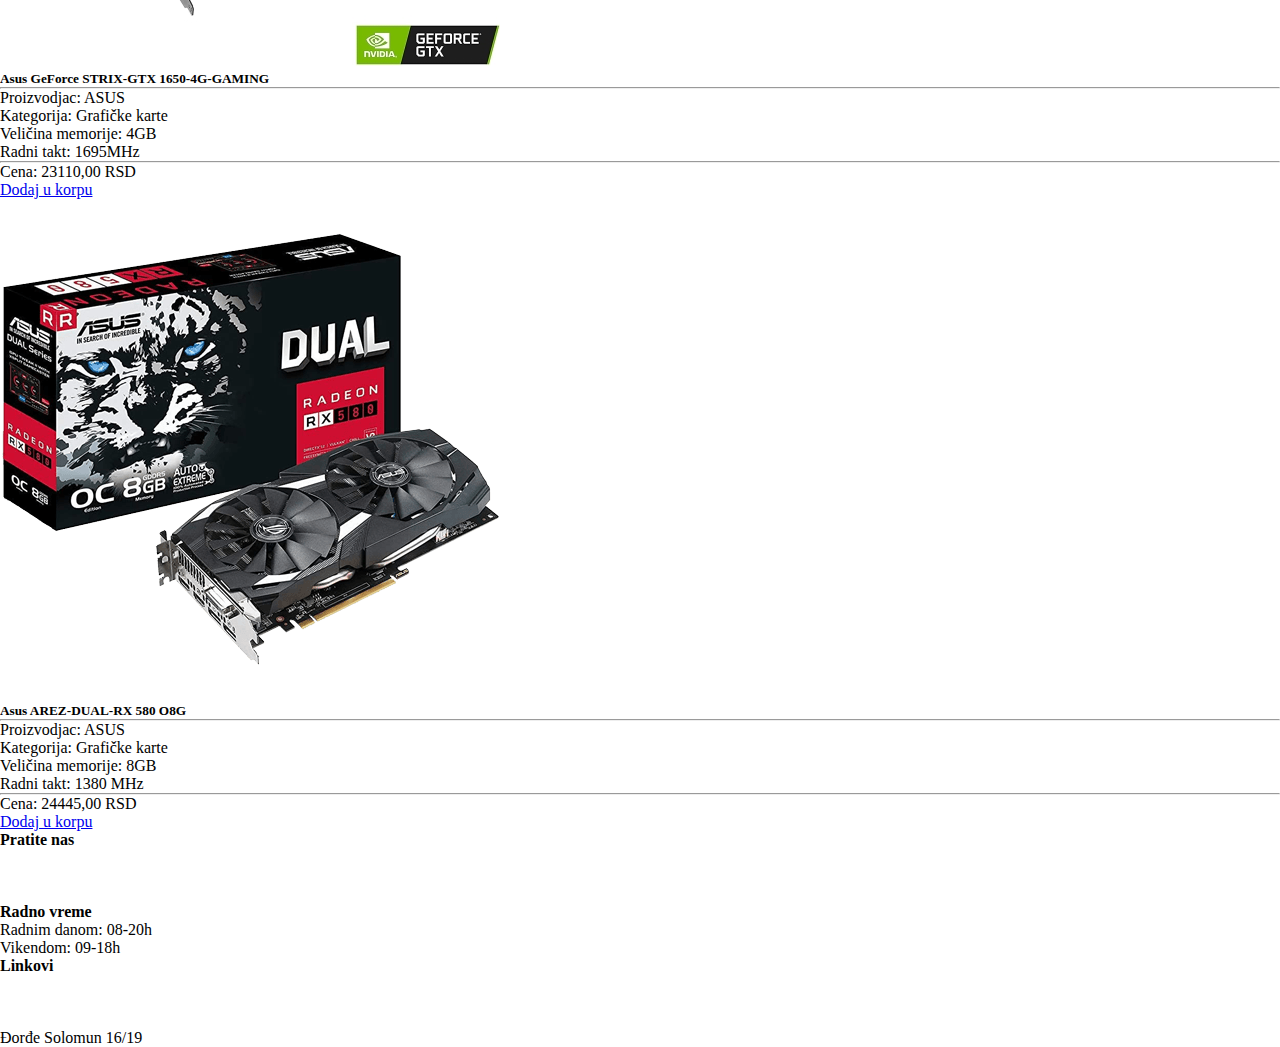
<file: proizvodi.html>
<!DOCTYPE html>
<html lang="sr-Latn-CS">
<head>
    <meta charset="UTF-8">
    <meta http-equiv="X-UA-Compatible" content="IE=edge">
    <meta name="viewport" content="width=device-width, initial-scale=1.0">
    <meta name="viewport" content="width=device-width, initial-scale=1.0">
    <meta name="keywords" content="računar,komponente,pc,center,proizvodi">
    <meta name="description" content="Pc Center online kupovina. Pogledajte naše proizvode.">
    <meta name="author" content="Djordje Solomun">
    <link rel="shortcut icon" href="favicon.ico" type="image/x-icon">
    <link rel="stylesheet" href="https://cdnjs.cloudflare.com/ajax/libs/font-awesome/5.15.2/css/all.min.css" integrity="sha512-HK5fgLBL+xu6dm/Ii3z4xhlSUyZgTT9tuc/hSrtw6uzJOvgRr2a9jyxxT1ely+B+xFAmJKVSTbpM/CuL7qxO8w==" crossorigin="anonymous" />
    <link rel="stylesheet" href="https://cdn.jsdelivr.net/npm/bootstrap@4.5.3/dist/css/bootstrap.min.css" integrity="sha384-TX8t27EcRE3e/ihU7zmQxVncDAy5uIKz4rEkgIXeMed4M0jlfIDPvg6uqKI2xXr2" crossorigin="anonymous">
    <link rel="stylesheet" href="assets/css/style.min.css">
    <title>Pc Center | Proizvodi</title>
</head>
<body>
    <nav class="navbar sticky-top navbar-expand-lg navbar-dark bg-dark" id="navigation">
        
    </nav>
    <div class="container mt-5">
        <div class="row w-100 m-0">
            <div class="col-lg-3 p-2">
                <div class="row">
                    <div class="col-12">
                        <p class="font-weight-bold">Sortirajte po ceni:</p>
                        <select class="custom-select" id="sort">
                            <option value="asc">Rastuće</option>
                            <option value="desc">Opadajuće</option>
                        </select>
                        <br/><br/>
                        <ul class="list-group">
                            <li class="list-group-item">
                                <label for="pretraga">Pretraži</label>
                                <input type="text" id="search" name="search"/>
                            </li>
                        </ul>
                        <br/>
                        
                        <div class="row">
                            <div class="col-6 col-lg-12">
                                <p class="font-weight-bold">Kategorije:</p>
                                <ul class="list-group" id="categories">
                                </ul>
                                <br/>
                            </div>
                            <div class="col-6 col-lg-12">
                                <p class="font-weight-bold">Proizvođači:</p>
                                <ul class="list-group" id="brands">
                                </ul>
                            </div>
                        </div>
                    </div>
                </div>
            </div>
            <div class="col-lg-9 p-0">
                <h1>Proizvodi</h1>
                <div class="row m-0 w-100" id="products">
                    
                </div>
            </div>
        </div>
    </div>
    <footer>
      <div class="container-fluid p-md-3 bg-dark text-light">
        <div class="container">
          <div class="row text-center">
            <div class="col-12 col-md-4 mb-3 mt-2 m-md-0">
              <h4>Pratite nas</h4>
              <ul>
                <li><a href="https://www.facebook.com" target="blank"><i class="fab fa-facebook-f"></i> Facebook</a></li>
                <li><a href="https://www.instagram.com" target="blank"><i class="fab fa-instagram"></i> Instagram</a></li>
                <li><a href="https://www.youtube.com" target="blank"><i class="fab fa-youtube"></i> YouTube</a></li>
              </ul>
            </div>
            <div class="col-12 col-md-4 mb-3 m-md-0">
              <h4>Radno vreme</h4>
              <p><i class="fas fa-clock"></i> Radnim danom: 08-20h</p>
              <p><i class="fas fa-clock"></i> Vikendom: 09-18h</p>
            </div>
            <div class="col-12 col-md-4">
              <h4>Linkovi</h4>
              <ul>
                <li><a href="dokumentacija.pdf" target="blank"><i class="fas fa-sitemap"></i> Dokumentacija</a></li>
                <li><a href="sitemap.xml" target="blank"><i class="far fa-file-pdf"></i> Sitemap</a></li>
                <li><a href="assets/js/main.js" target="blank"><i class="far fa-file-code"></i> Main.js</a></li>
                <li>Đorđe Solomun 16/19</li>
              </ul>
            </div>
          </div>
        </div>
      </div>
    </footer>
    <script src="https://code.jquery.com/jquery-3.5.1.min.js" integrity="sha256-9/aliU8dGd2tb6OSsuzixeV4y/faTqgFtohetphbbj0=" crossorigin="anonymous"></script>
    <script src="https://cdn.jsdelivr.net/npm/bootstrap@4.5.3/dist/js/bootstrap.bundle.min.js" integrity="sha384-ho+j7jyWK8fNQe+A12Hb8AhRq26LrZ/JpcUGGOn+Y7RsweNrtN/tE3MoK7ZeZDyx" crossorigin="anonymous"></script>
    <script src="assets/js/main.min.js"></script>
</body>
</html>
</file>
<file: assets/css/style.min.css>
*{padding:0;margin:0}.carousel-caption{background-color:rgba(255,255,255,.8)}.card{border:0 solid #000!important;background-color:transparent;width:inherit!important}.card:hover{-webkit-box-shadow:0 0 7px #789;box-shadow:0 0 7px #789;-webkit-transition:.5s;transition:.5s}ul{list-style-type:none}footer p{margin-bottom:0!important}footer ul li a{color:#fff}footer ul li a:hover{color:#fff}.itemQuantity{width:80px}#prostor{min-height:80vh}#kontakt{text-align: center}#kontakt i{font-size:1.5em}
</file>
